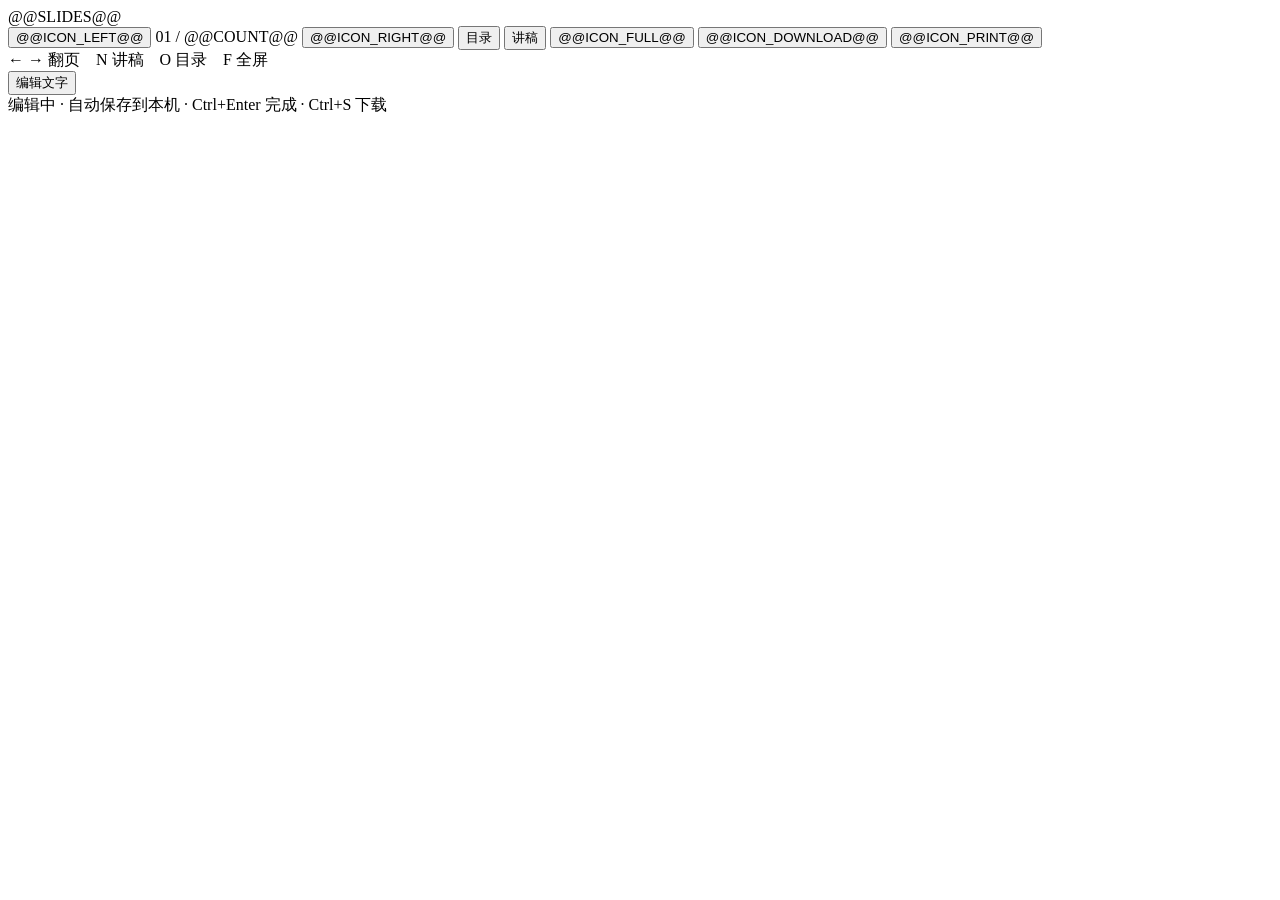
<file: presentation/src/shell.html>
<!doctype html>
<html lang="zh-CN">
<head>
  <meta charset="utf-8">
  <meta name="viewport" content="width=device-width,initial-scale=1">
  <meta name="description" content="用销售合同案例讲清本体驱动开发：需求探索、七模型、同步联动、工程实现与运行时 AI。">
  <meta name="theme-color" content="#4361ee">
  <title>本体驱动开发：原理与工程实践</title>
  <link rel="icon" href="data:image/svg+xml,%3Csvg xmlns='http://www.w3.org/2000/svg' viewBox='0 0 64 64'%3E%3Crect width='64' height='64' rx='14' fill='%234361ee'/%3E%3Cpath d='M18 18L46 18L46 46L18 46Z M18 18L46 46M46 18L18 46' fill='none' stroke='white' stroke-width='4'/%3E%3C/svg%3E">
  <style>
@@FONTS@@
@@BASE@@
@@STYLES@@
  </style>
</head>
<body>
  <div class="deck-viewport"><main class="deck-stage" id="deckStage" aria-label="本体驱动开发技术分享">@@SLIDES@@</main></div>
  <!-- 演示工具位于画布外，保证所有屏幕上的内容比例一致。 -->
  <nav class="deck-controls" aria-label="演示控制">
    <button id="previous" aria-label="上一页" title="上一页（←）">@@ICON_LEFT@@</button>
    <span class="count" id="slideCount">01 / @@COUNT@@</span>
    <button id="next" aria-label="下一页" title="下一页（→）">@@ICON_RIGHT@@</button>
    <span class="control-separator"></span>
    <button id="outlineToggle" aria-label="打开目录" title="目录（O）">目录</button>
    <button id="notesToggle" aria-label="讲解备注" aria-pressed="false" title="讲稿与来源（N）">讲稿</button>
    <button id="fullscreenToggle" aria-label="切换全屏" title="全屏（F）">@@ICON_FULL@@</button>
    <span class="control-separator"></span>
    <button id="download" aria-label="下载离线 HTML" title="下载 HTML（Ctrl+S）">@@ICON_DOWNLOAD@@</button>
    <button id="print" aria-label="打印或保存为 PDF" title="打印或保存为 PDF">@@ICON_PRINT@@</button>
  </nav>
  <div class="deck-progress" aria-hidden="true"><div id="progressFill"></div></div>
  <div class="keyboard-help">← → 翻页　N 讲稿　O 目录　F 全屏</div>
  <div class="edit-hotzone" id="editHotzone" aria-hidden="true"></div>
  <button class="edit-toggle" id="editToggle" title="编辑文字（E）">编辑文字</button>
  <div class="edit-notice">编辑中 · 自动保存到本机 · Ctrl+Enter 完成 · Ctrl+S 下载</div>
  <div class="overlay" id="outline" hidden>
    <section class="outline-dialog" role="dialog" aria-modal="true" aria-labelledby="outlineTitle">
      <div class="dialog-header"><h2 id="outlineTitle">分享目录</h2><button class="close-button" id="closeOutline" aria-label="关闭目录">×</button></div>
      <div class="outline-grid" id="outlineGrid"></div>
    </section>
  </div>
  <aside class="notes-panel" id="notesPanel" hidden aria-label="当前页讲解备注">
    <div class="dialog-header"><h2 id="notesTitle"></h2><button class="close-button" id="closeNotes" aria-label="关闭讲稿">×</button></div>
    <h3>讲解提示</h3><div id="notesText"></div>
    <h3>源码依据</h3><div id="notesSources"></div>
  </aside>
  <div class="toast" id="toast" role="status" hidden></div>
  <div class="screen-reader-only" aria-live="polite" id="liveTitle"></div>
  <script>@@SCRIPT@@</script>
</body>
</html>
</file>
